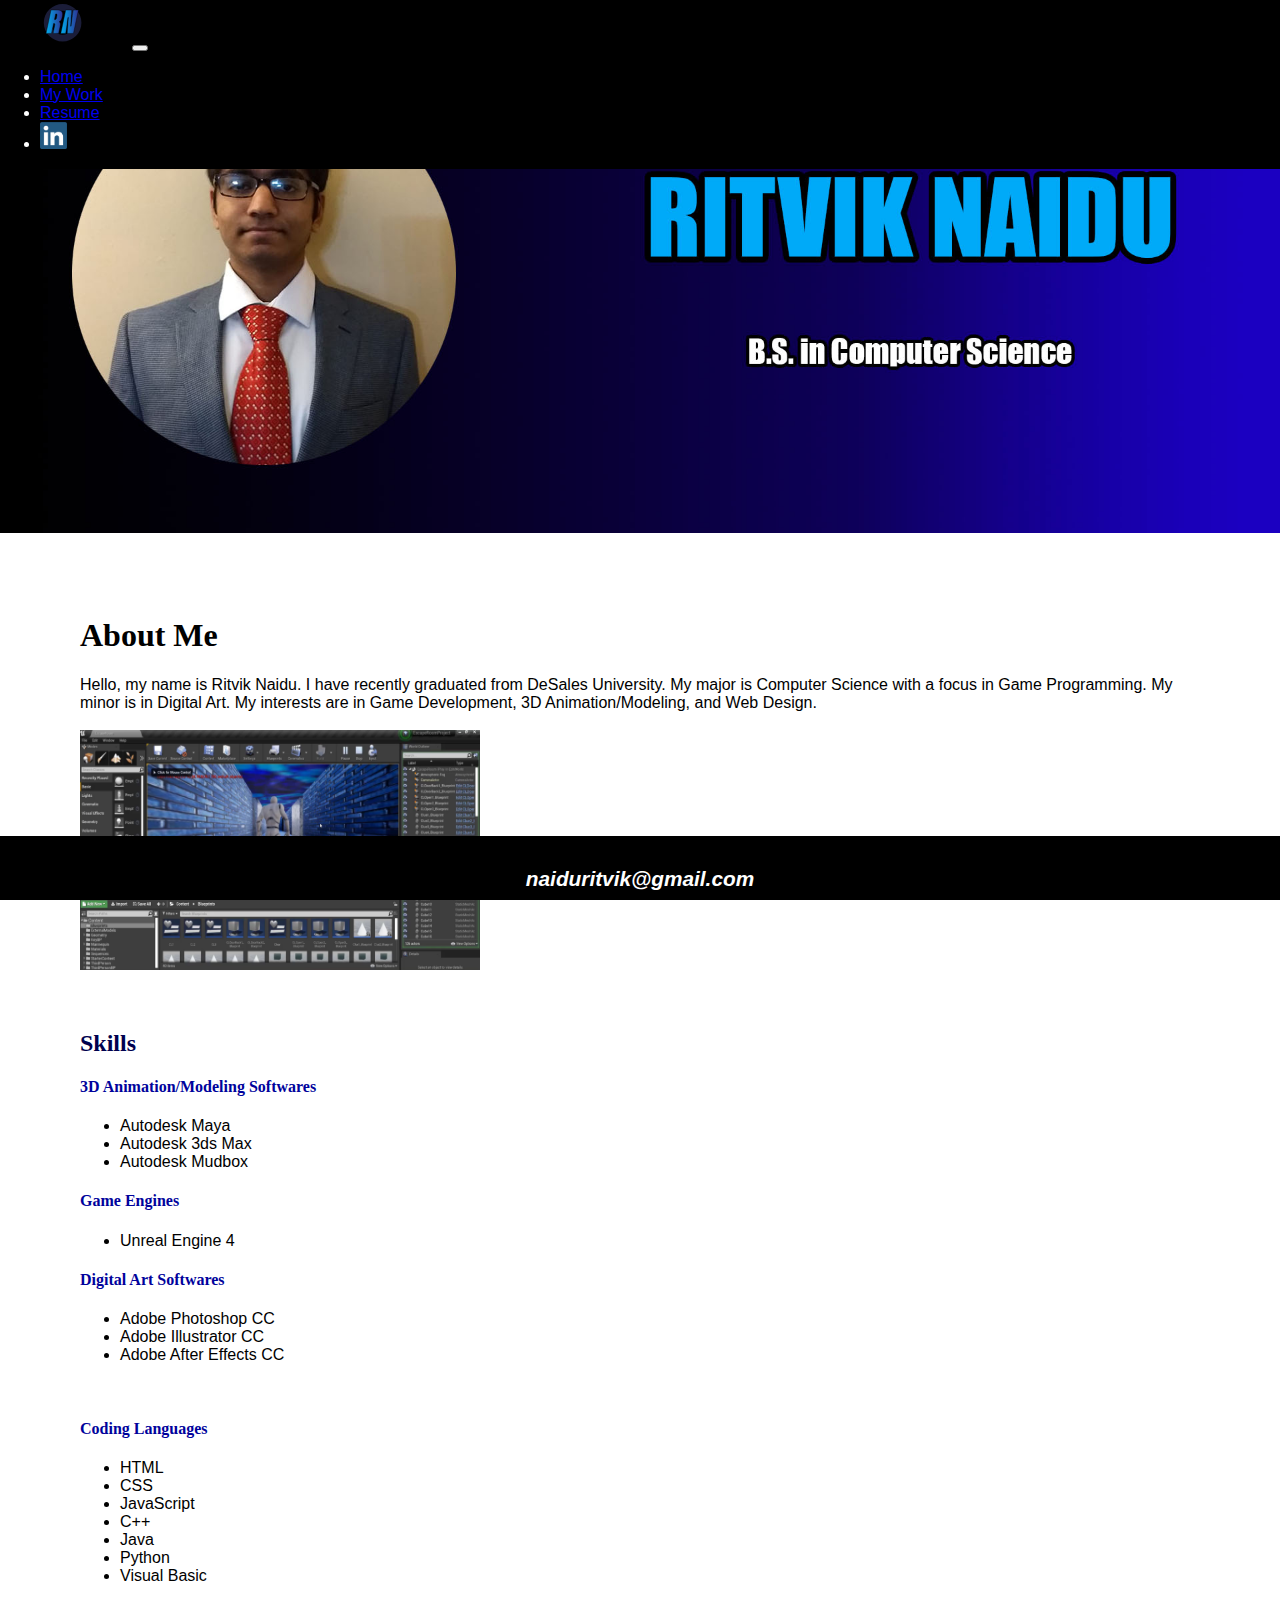
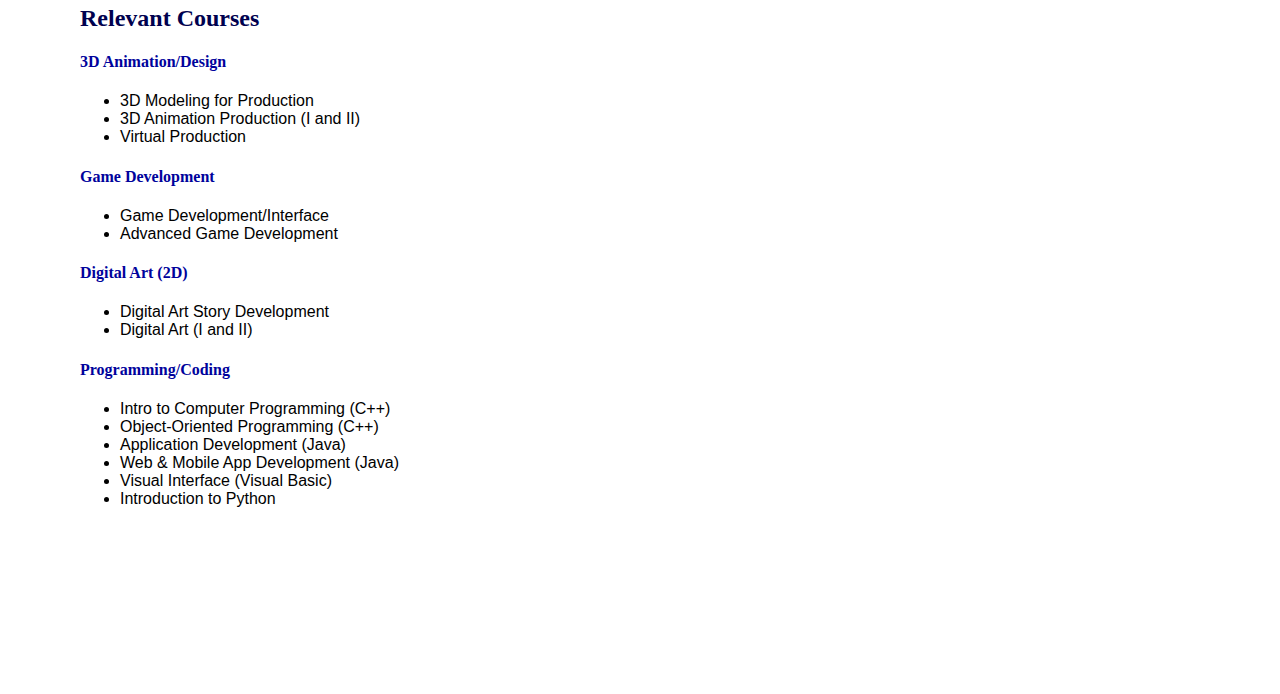
<file: index.html>
<!DOCTYPE html>
<html lang="en">
  <head>
    <!-- Required meta tags -->
    <meta charset="utf-8">
    <meta name="viewport" content="width=device-width, initial-scale=1">

    <!-- Bootstrap CSS -->
    <link href="https://cdn.jsdelivr.net/npm/bootstrap@5.0.1/dist/css/bootstrap.min.css" rel="stylesheet" integrity="sha384-+0n0xVW2eSR5OomGNYDnhzAbDsOXxcvSN1TPprVMTNDbiYZCxYbOOl7+AMvyTG2x" crossorigin="anonymous">
      <link rel="stylesheet" href="css/styles.css">

      <title>Ritvik Naidu - Home</title>
  </head>
  <body>
      <header>
    <nav class="navbar navbar-expand-lg navbar-dark">
      <div class="container-fluid">
        <a class="navbar-brand" href="index.html"><img src='Images/Logo.svg' alt='Logo'/></a>
        <button class="navbar-toggler" type="button" data-bs-toggle="collapse" data-bs-target="#navbarNav" aria-controls="navbarNav" aria-expanded="false" aria-label="Toggle navigation">
          <span class="navbar-toggler-icon"></span>
        </button>
        <div class="collapse navbar-collapse" id="navbarNav">
          <ul class="navbar-nav ms-auto">
            <li class="nav-item">
              <a class="nav-link" href="index.html">Home</a>
            </li>
            <li class="nav-item">
              <a class="nav-link" href="work.html">My Work</a>
            </li>
            <li class="nav-item">
              <a class="nav-link" href="resume.html">Resume</a>
            </li>
            <li class="nav-item">
              <a class="nav-link" id='linkedin' href="https://www.linkedin.com/in/ritvik-naidu-19826a146/"><img src='Images/LinkedInLogo.png'/></a>
            </li>
          </ul>
        </div>
      </div>
    </nav>
      </header>
    <main>
            <div>
                <img class = "heroBanner" src="Images/Hero_Banner.jpg"/>
            </div>
            <section id="mainContent">
                <h1>About Me</h1>
                <div id="introduction">
                    Hello, my name is Ritvik Naidu. I have recently graduated from DeSales University. 
                    My major is Computer Science with a focus in Game Programming. My minor is in Digital Art. 
                    My interests are in Game Development, 3D Animation/Modeling, and Web Design.

                    <br/><br/>
                    <div class="image"><img src="Images/homeImage.jpg"/></div>
                    <br/><br/>
                    <h2>Skills</h2>
                    <h4>3D Animation/Modeling Softwares</h4>
                    <ul>
                        <li>Autodesk Maya</li>
                        <li>Autodesk 3ds Max</li>
                        <li>Autodesk Mudbox</li>
                    </ul>
                    <h4>Game Engines</h4>
                    <ul>
                        <li>Unreal Engine 4</li>
                    </ul>
                    
                    <h4>Digital Art Softwares</h4>
                    <ul>
                        <li>Adobe Photoshop CC</li>
                        <li>Adobe Illustrator CC</li>
                        <li>Adobe After Effects CC</li>
                    </ul>
                    <br/>
                  <h4>Coding Languages</h4>
                    <ul>
                        <li>HTML</li>
                        <li>CSS</li>
                        <li>JavaScript</li>
                        <li>C++</li>
                        <li>Java</li>
                        <li>Python</li>
                        <li>Visual Basic</li>
                    </ul>
                   <h2>Relevant Courses</h2>
                  <h4>3D Animation/Design</h4>
                    <ul>
                        <li>3D Modeling for Production</li>
                        <li>3D Animation Production (I and II)</li>
                        <li>Virtual Production</li>
                    </ul>
                    <h4>Game Development</h4>
                    <ul>
                        <li>Game Development/Interface</li>
                        <li>Advanced Game Development</li>
                        
                    </ul>
                    
                    
                    <h4>Digital Art (2D)</h4>
                    <ul>
                        <li>Digital Art Story Development</li>
                        <li>Digital Art (I and II)</li>
                    </ul>
                    <h4>Programming/Coding</h4>
                    <ul>
                        <li>Intro to Computer Programming (C++)</li>
                        <li>Object-Oriented Programming (C++)</li>
                        <li>Application Development (Java)</li>
                        <li>Web & Mobile App Development (Java)</li>
                        <li>Visual Interface (Visual Basic)</li>
                        <li>Introduction to Python</li>
                        
                    </ul>
                    <br/><br/><br/>
                </div>
                
            </section>
        </main>
    <br/><br/>
        <footer>
            <div><a href='mailto:naiduritvik@gmail.com'>naiduritvik@gmail.com</a></div>
        </footer>
    <script src="https://cdn.jsdelivr.net/npm/bootstrap@5.0.1/dist/js/bootstrap.bundle.min.js" integrity="sha384-gtEjrD/SeCtmISkJkNUaaKMoLD0//ElJ19smozuHV6z3Iehds+3Ulb9Bn9Plx0x4" crossorigin="anonymous"></script>
      
  
  </body>
</html>
</file>
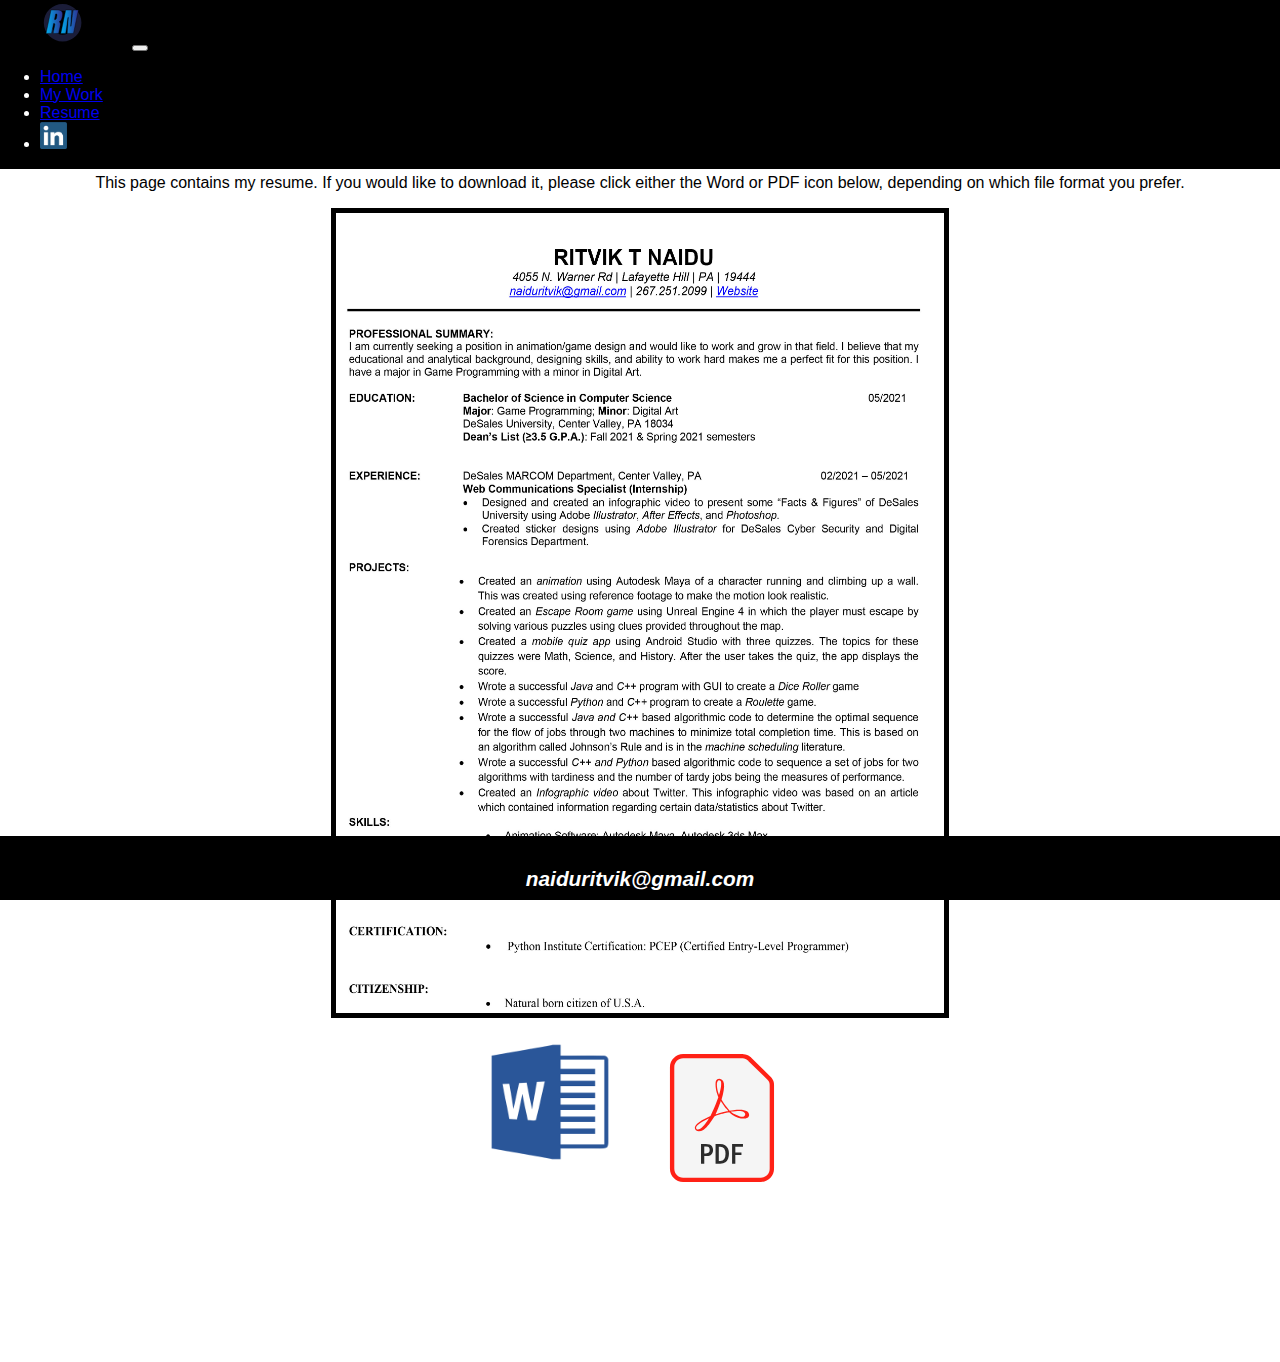
<file: resume.html>
<!DOCTYPE html>
<html lang="en">
  <head>
    <!-- Required meta tags -->
    <meta charset="utf-8">
    <meta name="viewport" content="width=device-width, initial-scale=1">

    <!-- Bootstrap CSS -->
    <link href="https://cdn.jsdelivr.net/npm/bootstrap@5.0.1/dist/css/bootstrap.min.css" rel="stylesheet" integrity="sha384-+0n0xVW2eSR5OomGNYDnhzAbDsOXxcvSN1TPprVMTNDbiYZCxYbOOl7+AMvyTG2x" crossorigin="anonymous">
      <link rel="stylesheet" href="css/styles.css">

      <title>Ritvik Naidu - Resume</title>
  </head>
  <body>
      <header>
    <nav class="navbar navbar-expand-lg navbar-dark">
      <div class="container-fluid">
        <a class="navbar-brand" href="index.html"><img src='Images/Logo.svg' alt='Logo'/></a>
        <button class="navbar-toggler" type="button" data-bs-toggle="collapse" data-bs-target="#navbarNav" aria-controls="navbarNav" aria-expanded="false" aria-label="Toggle navigation">
          <span class="navbar-toggler-icon"></span>
        </button>
        <div class="collapse navbar-collapse" id="navbarNav">
          <ul class="navbar-nav ms-auto">
            <li class="nav-item">
              <a class="nav-link" href="index.html">Home</a>
            </li>
            <li class="nav-item">
              <a class="nav-link" href="work.html">My Work</a>
            </li>
            <li class="nav-item">
              <a class="nav-link" href="resume.html">Resume</a>
            </li>
            <li class="nav-item">
              <a class="nav-link" id='linkedin' href="https://www.linkedin.com/in/ritvik-naidu-19826a146/"><img src='Images/LinkedInLogo.png'/></a>
            </li>
          </ul>
        </div>
      </div>
    </nav>
      </header>
    <main class>
            <br/>
            <br/>
            <section id="mainContent">
                <center>
                    <h1 class="resumeHeader">My Resume</h1>
                    <p>This page contains my resume. If you would like to download it, please click either the Word or PDF icon below, depending on which file format you prefer.</p>
                    <div id="resume"><img src="Images/RitvikResume.jpg"/></div>
                    <div id="wordDownload" class="resumeDownload"><a download href="documents/Ritvik%20Resume%20-%202021.doc"><img src="Images/WordIcon.png"/></a></div>
                    <div id="pdfDownload" class="resumeDownload"><a download href="documents/Ritvik%20Resume%20-%202021.pdf"><img src="Images/PDFIcon.svg"/></a></div>
                </center>
            </section>
        </main>
        <br/><br/>
    <br/><br/>
        <footer>
            <div><a href='mailto:naiduritvik@gmail.com'>naiduritvik@gmail.com</a></div>
        </footer>
    <script src="https://cdn.jsdelivr.net/npm/bootstrap@5.0.1/dist/js/bootstrap.bundle.min.js" integrity="sha384-gtEjrD/SeCtmISkJkNUaaKMoLD0//ElJ19smozuHV6z3Iehds+3Ulb9Bn9Plx0x4" crossorigin="anonymous"></script>
      
  
  </body>
</html>
</file>
<file: css/styles.css>
/*Navbar*/
#linkedin img{
 width: 1.7em;
 height: 1.7em;
 
}
nav.navbar.navbar-expand-lg{
        background-color: black;
        color: white;
        overflow: hidden;

    position: fixed;
            top: 0;
                width: 100%;
                padding: 0px;
                margin: 0px;
                border: 0px;
}



.navbar-brand img{
    width: 8em;
    height: 3em;
}

.navbar-dark .navbar-nav .nav-link:hover{
    color: cyan;
    background-color: black;
    
}
/******/

body{
 font-family: sans-serif, 'Arial';
    width: 100%;
    padding: 0px;
    margin: 0px;
    border: 0px;
    
    
}
                
           
            
         
        
            #links{
                float:right;
                font-family:sans-serif;
                font-weight: bold;
                
            }
            #links li a{
                color:white;
                text-decoration: none;
            }
            #links li a:hover{
                color:yellow;
            }
            .heroBanner{
                width: 100%;
               
            }
            #mainContent{
                margin: 5em;
            }
            footer{
                
                background-color: black;
                height: 4em;
                color: white;
                 position: fixed;
                  left: 0;
                  bottom: 0;
                  width: 100%;
                  background-color: black;
                  
                  text-align: center;
                
                
            }
            footer div{
                font-size: 1.3em;
                float: center;
                margin-top: 1.5em;
                
            
            }
footer div a{
                font-style:italic;
                font-weight: bold;
                text-decoration: none;
    color: white;
}
footer div a:hover{
                
    color: cyan;
}
            
            h1{
                font-family: fantasy, 'Impact';
            }
h2{
    font-family: fantasy, 'Impact';
    color: #00014f;
}
            h4{
                font-family: fantasy, 'Impact';
                color: #00029c;
            }
            .image img{
                width: 25em;
                height: 15em;
            }
            #resume img{
                width: 38em;
                height: 50em;
                border: 5px solid black;
            }
            #wordDownload img{
                width: 10em;
                height: 10em;
            }
            #pdfDownload img{
                width: 8em;
                height: 8em;
            }
            .resumeDownload{
                display:inline-block;
            }
            #pdfDownload{
                margin: 1.5em;
            }
</file>
